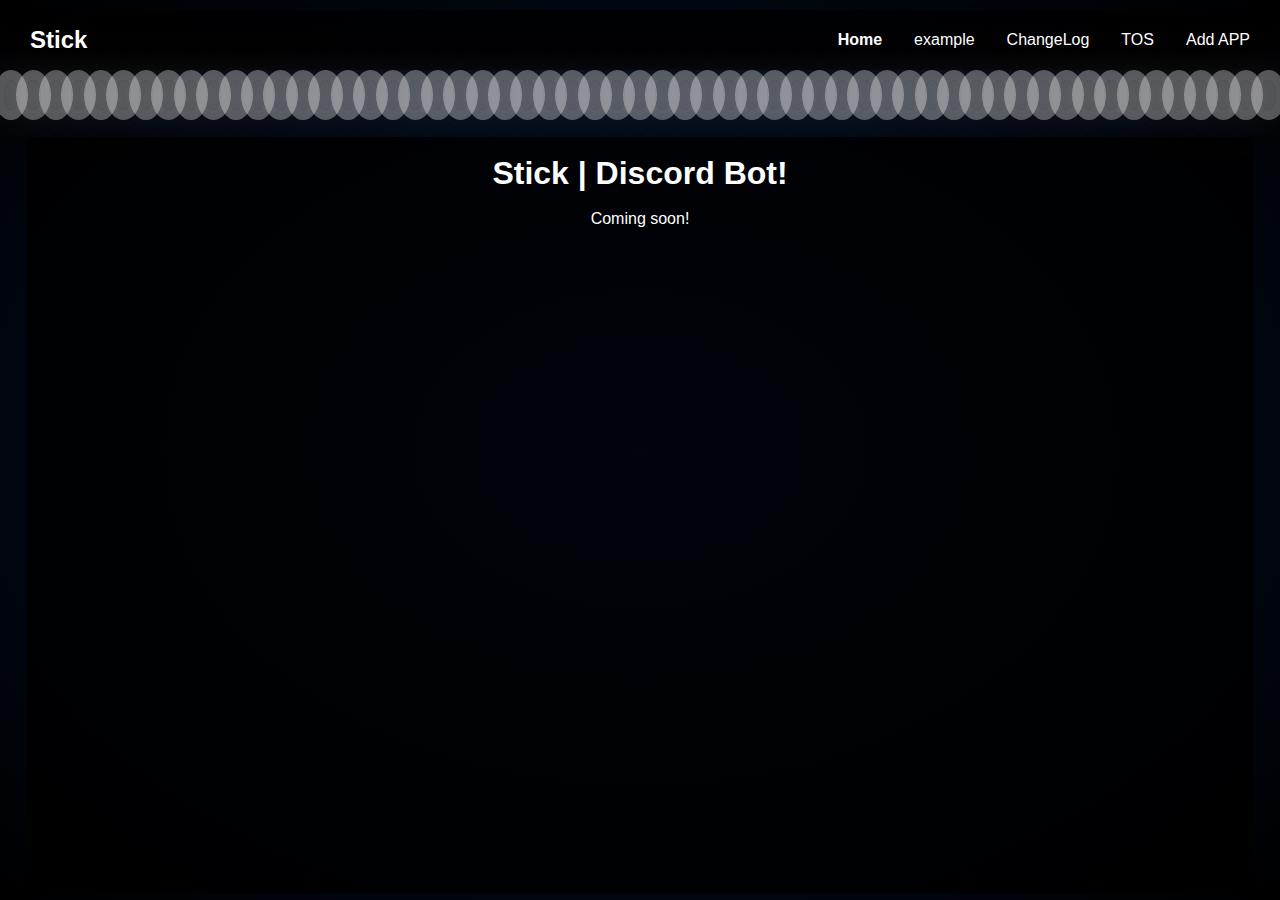
<file: index.html>
<html lang="EN">
    <head>
        <title>Stick</title>
        <meta charset="UTF-8">
        <link rel="stylesheet" href="https://cdnjs.cloudflare.com/ajax/libs/font-awesome/6.5.2/css/all.min.css" integrity="sha512-SnH5WK+bZxgPHs44uWIX+LLJAJ9/2PkPKZ5QiAj6Ta86w+fsb2TkcmfRyVX3pBnMFcV7oQPJkl9QevSCWr3W6A==" crossorigin="anonymous" referrerpolicy="no-referrer" />
        <link rel="stylesheet" href="style.css">
        <link rel="icon" type="image/x-icon" href="/Stick/img/wbicon.png">
    </head>
    <body>
        <div class="conteiner">
            <header>
                <div class="navbar">
                    <div class="logo"><a href="#">Stick</a></div>
                    <ul id="links">
                        <li><a href="index.html" class="active">Home</a></li>
                        <li><a href="/Stick/subpage/example/index.html">example</a></li>
                        <li><a href="/Stick/subpage/ChangeLog/index.html">ChangeLog</a></li>
                        <li><a href="/Stick/subpage/TOS/index.html">TOS</a></li>
                        <li><a href="https://discord.com/oauth2/authorize?client_id=1225884150746316871">Add APP</a></li>
                    </ul>
                </div>
            </header>
            <div class="bubbles">
                <span style="--i:11;"></span>
                <span style="--i:12;"></span>
                <span style="--i:24;"></span>
                <span style="--i:10;"></span>
                <span style="--i:14;"></span>
                <span style="--i:23;"></span>
                <span style="--i:18;"></span>
                <span style="--i:16;"></span>
                <span style="--i:19;"></span>
                <span style="--i:20;"></span>
                <span style="--i:22;"></span>
                <span style="--i:25;"></span>
                <span style="--i:18;"></span>
                <span style="--i:21;"></span>
                <span style="--i:15;"></span>
                <span style="--i:13;"></span>
                <span style="--i:26;"></span>
                <span style="--i:17;"></span>
                <span style="--i:13;"></span>
                <span style="--i:18;"></span>
                <span style="--i:11;"></span>
                <span style="--i:12;"></span>
                <span style="--i:24;"></span>
                <span style="--i:10;"></span>
                <span style="--i:14;"></span>
                <span style="--i:23;"></span>
                <span style="--i:18;"></span>
                <span style="--i:16;"></span>
                <span style="--i:19;"></span>
                <span style="--i:20;"></span>
                <span style="--i:22;"></span>
                <span style="--i:25;"></span>
                <span style="--i:18;"></span>
                <span style="--i:21;"></span>
                <span style="--i:15;"></span>
                <span style="--i:13;"></span>
                <span style="--i:26;"></span>
                <span style="--i:17;"></span>
                <span style="--i:13;"></span>
                <span style="--i:18;"></span>
                <span style="--i:11;"></span>
                <span style="--i:26;"></span>
                <span style="--i:25;"></span>
                <span style="--i:13;"></span>
                <span style="--i:26;"></span>
                <span style="--i:17;"></span>
                <span style="--i:13;"></span>
                <span style="--i:11;"></span>
                <span style="--i:12;"></span>
                <span style="--i:24;"></span>
                <span style="--i:10;"></span>
                <span style="--i:14;"></span>
                <span style="--i:23;"></span>
                <span style="--i:18;"></span>
                <span style="--i:16;"></span>
                <span style="--i:19;"></span>
                <span style="--i:20;"></span>
            </div>
            <div class="cont">
                    <h1><center>Stick | Discord Bot!</center></h1>
                <div class="content"></div>
                  <p><center>Coming soon!</center></p>
                </div>
            </div>
    </body>
</html>
</file>
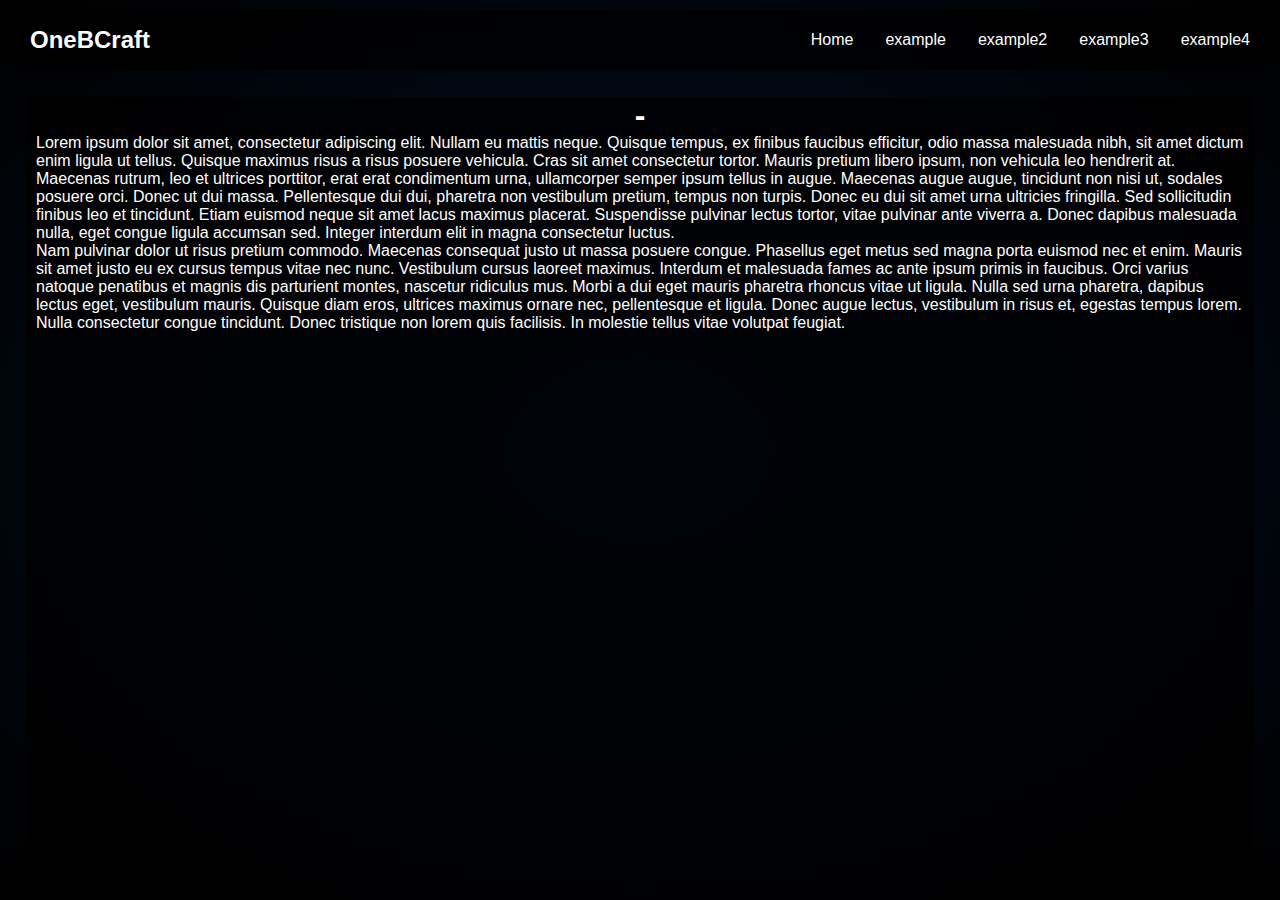
<file: src/main/index.html>
<html>
    <head>
        <title>OneBCraft</title>
        <meta charset="UTF-8">
        <link rel="stylesheet" href="https://cdnjs.cloudflare.com/ajax/libs/font-awesome/6.5.2/css/all.min.css" integrity="sha512-SnH5WK+bZxgPHs44uWIX+LLJAJ9/2PkPKZ5QiAj6Ta86w+fsb2TkcmfRyVX3pBnMFcV7oQPJkl9QevSCWr3W6A==" crossorigin="anonymous" referrerpolicy="no-referrer" />
        <link rel="stylesheet" href="/src/main/style.css">
        <link rel="icon" type="image/x-icon" href="img/wbicon.png">
    </head>
    <body>
        <div class="conteiner">
            <div class="bubbles"></div>
        <header>
            <div class="navbar">
                <div class="logo"><a href="#">OneBCraft</a></div>
                <ul class="links">
                    <li><a href="/src/index.html">Home</a></li>
                    <li><a href="/src/subpage/example/">example</a></li>
                    <li><a href="/src/subpage/example2/">example2</a></li>
                    <li><a href="/src/subpage/example3/">example3</a></li>
                    <li><a href="/src/index.html">example4</a></li>
                </ul>
            </div>
        </header>
        <div class="content">
            <h1><center>-</center></h1>
            <p>Lorem ipsum dolor sit amet, consectetur adipiscing elit. Nullam eu mattis neque. Quisque tempus, ex finibus faucibus efficitur, odio massa malesuada nibh, sit amet dictum enim ligula ut tellus. Quisque maximus risus a risus posuere vehicula. Cras sit amet consectetur tortor. Mauris pretium libero ipsum, non vehicula leo hendrerit at. Maecenas rutrum, leo et ultrices porttitor, erat erat condimentum urna, ullamcorper semper ipsum tellus in augue. Maecenas augue augue, tincidunt non nisi ut, sodales posuere orci. Donec ut dui massa. Pellentesque dui dui, pharetra non vestibulum pretium, tempus non turpis. Donec eu dui sit amet urna ultricies fringilla. Sed sollicitudin finibus leo et tincidunt. Etiam euismod neque sit amet lacus maximus placerat. Suspendisse pulvinar lectus tortor, vitae pulvinar ante viverra a. Donec dapibus malesuada nulla, eget congue ligula accumsan sed. Integer interdum elit in magna consectetur luctus.</p>
        
            <p>Nam pulvinar dolor ut risus pretium commodo. Maecenas consequat justo ut massa posuere congue. Phasellus eget metus sed magna porta euismod nec et enim. Mauris sit amet justo eu ex cursus tempus vitae nec nunc. Vestibulum cursus laoreet maximus. Interdum et malesuada fames ac ante ipsum primis in faucibus. Orci varius natoque penatibus et magnis dis parturient montes, nascetur ridiculus mus. Morbi a dui eget mauris pharetra rhoncus vitae ut ligula. Nulla sed urna pharetra, dapibus lectus eget, vestibulum mauris. Quisque diam eros, ultrices maximus ornare nec, pellentesque et ligula. Donec augue lectus, vestibulum in risus et, egestas tempus lorem. Nulla consectetur congue tincidunt. Donec tristique non lorem quis facilisis. In molestie tellus vitae volutpat feugiat.</p>
        </div>
    </body>
</html>
</file>
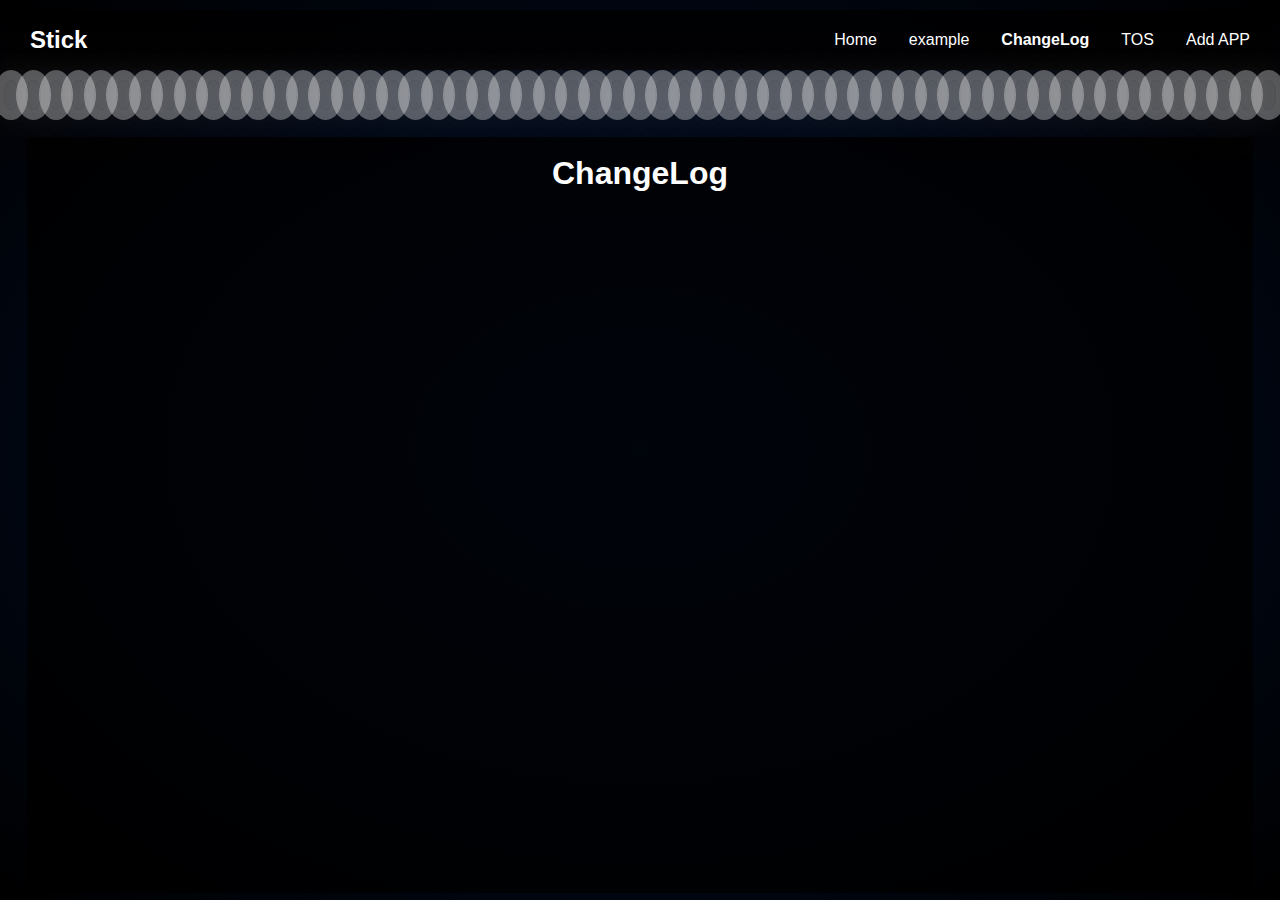
<file: subpage/ChangeLog/index.html>
<html lang="EN">
    <head>
        <title>Stick</title>
        <meta charset="UTF-8">
        <link rel="stylesheet" href="https://cdnjs.cloudflare.com/ajax/libs/font-awesome/6.5.2/css/all.min.css" integrity="sha512-SnH5WK+bZxgPHs44uWIX+LLJAJ9/2PkPKZ5QiAj6Ta86w+fsb2TkcmfRyVX3pBnMFcV7oQPJkl9QevSCWr3W6A==" crossorigin="anonymous" referrerpolicy="no-referrer" />
        <link rel="stylesheet" href="style.css">
        <link rel="icon" type="image/x-icon" href="/Stick/img/wbicon.png">
    </head>
    <body>
        <div class="conteiner">
        <header>
            <div class="navbar">
                <div class="logo"><a href="#">Stick</a></div>
                <ul id="links">
                    <li><a href="/Stick/index.html">Home</a></li>
                    <li><a href="/Stick/subpage/example/index.html">example</a></li>
                    <li><a href="#" class="active">ChangeLog</a></li>
                    <li><a href="/Stick/subpage/TOS/index.html">TOS</a></li>
                    <li><a href="https://discord.com/oauth2/authorize?client_id=1225884150746316871">Add APP</a></li>
                </ul>
            </div>
        </header>
        <div class="bubbles">
            <span style="--i:11;"></span>
            <span style="--i:12;"></span>
            <span style="--i:24;"></span>
            <span style="--i:10;"></span>
            <span style="--i:14;"></span>
            <span style="--i:23;"></span>
            <span style="--i:18;"></span>
            <span style="--i:16;"></span>
            <span style="--i:19;"></span>
            <span style="--i:20;"></span>
            <span style="--i:22;"></span>
            <span style="--i:25;"></span>
            <span style="--i:18;"></span>
            <span style="--i:21;"></span>
            <span style="--i:15;"></span>
            <span style="--i:13;"></span>
            <span style="--i:26;"></span>
            <span style="--i:17;"></span>
            <span style="--i:13;"></span>
            <span style="--i:18;"></span>
            <span style="--i:11;"></span>
            <span style="--i:12;"></span>
            <span style="--i:24;"></span>
            <span style="--i:10;"></span>
            <span style="--i:14;"></span>
            <span style="--i:23;"></span>
            <span style="--i:18;"></span>
            <span style="--i:16;"></span>
            <span style="--i:19;"></span>
            <span style="--i:20;"></span>
            <span style="--i:22;"></span>
            <span style="--i:25;"></span>
            <span style="--i:18;"></span>
            <span style="--i:21;"></span>
            <span style="--i:15;"></span>
            <span style="--i:13;"></span>
            <span style="--i:26;"></span>
            <span style="--i:17;"></span>
            <span style="--i:13;"></span>
            <span style="--i:18;"></span>
            <span style="--i:11;"></span>
            <span style="--i:26;"></span>
            <span style="--i:25;"></span>
            <span style="--i:13;"></span>
            <span style="--i:26;"></span>
            <span style="--i:17;"></span>
            <span style="--i:13;"></span>
            <span style="--i:11;"></span>
            <span style="--i:12;"></span>
            <span style="--i:24;"></span>
            <span style="--i:10;"></span>
            <span style="--i:14;"></span>
            <span style="--i:23;"></span>
            <span style="--i:18;"></span>
            <span style="--i:16;"></span>
            <span style="--i:19;"></span>
            <span style="--i:20;"></span>
        </div>
        <div class="cont">
            <h1><center>ChangeLog</center></h1>
        </div>
        <div class="content"></div>
            <p><centre>Coming soon!</centre></p>
        </div>
    </body>
</html>
</file>
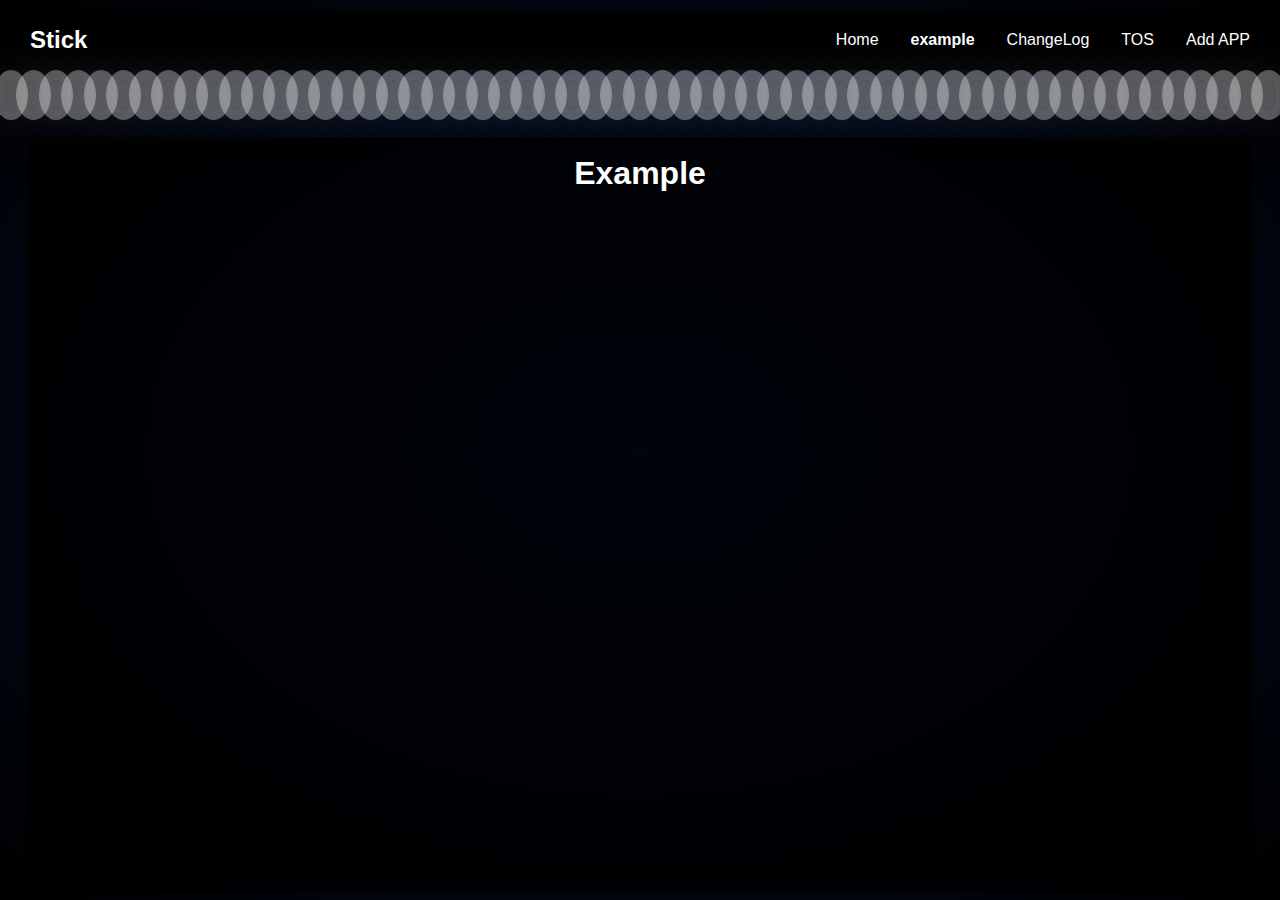
<file: subpage/example/index.html>
<html lang="EN">
    <head>
        <title>Stick</title>
        <meta charset="UTF-8">
        <link rel="stylesheet" href="https://cdnjs.cloudflare.com/ajax/libs/font-awesome/6.5.2/css/all.min.css" integrity="sha512-SnH5WK+bZxgPHs44uWIX+LLJAJ9/2PkPKZ5QiAj6Ta86w+fsb2TkcmfRyVX3pBnMFcV7oQPJkl9QevSCWr3W6A==" crossorigin="anonymous" referrerpolicy="no-referrer" />
        <link rel="stylesheet" href="style.css">
        <link rel="icon" type="image/x-icon" href="/Stick/img/wbicon.png">
    </head>
    <body>
        <div class="conteiner">
        <header>
            <div class="navbar">
                <div class="logo"><a href="#">Stick</a></div>
                <ul id="links">
                    <li><a href="/Stick/index.html">Home</a></li>
                    <li><a href="#" class="active">example</a></li>
                    <li><a href="/Stick/subpage/ChangeLog/index.html">ChangeLog</a></li>
                    <li><a href="/Stick/subpage/TOS/index.html">TOS</a></li>
                    <li><a href="https://discord.com/oauth2/authorize?client_id=1225884150746316871">Add APP</a></li>
                </ul>
            </div>
        </header>
        <div class="bubbles">
            <span style="--i:11;"></span>
            <span style="--i:12;"></span>
            <span style="--i:24;"></span>
            <span style="--i:10;"></span>
            <span style="--i:14;"></span>
            <span style="--i:23;"></span>
            <span style="--i:18;"></span>
            <span style="--i:16;"></span>
            <span style="--i:19;"></span>
            <span style="--i:20;"></span>
            <span style="--i:22;"></span>
            <span style="--i:25;"></span>
            <span style="--i:18;"></span>
            <span style="--i:21;"></span>
            <span style="--i:15;"></span>
            <span style="--i:13;"></span>
            <span style="--i:26;"></span>
            <span style="--i:17;"></span>
            <span style="--i:13;"></span>
            <span style="--i:18;"></span>
            <span style="--i:11;"></span>
            <span style="--i:12;"></span>
            <span style="--i:24;"></span>
            <span style="--i:10;"></span>
            <span style="--i:14;"></span>
            <span style="--i:23;"></span>
            <span style="--i:18;"></span>
            <span style="--i:16;"></span>
            <span style="--i:19;"></span>
            <span style="--i:20;"></span>
            <span style="--i:22;"></span>
            <span style="--i:25;"></span>
            <span style="--i:18;"></span>
            <span style="--i:21;"></span>
            <span style="--i:15;"></span>
            <span style="--i:13;"></span>
            <span style="--i:26;"></span>
            <span style="--i:17;"></span>
            <span style="--i:13;"></span>
            <span style="--i:18;"></span>
            <span style="--i:11;"></span>
            <span style="--i:26;"></span>
            <span style="--i:25;"></span>
            <span style="--i:13;"></span>
            <span style="--i:26;"></span>
            <span style="--i:17;"></span>
            <span style="--i:13;"></span>
            <span style="--i:11;"></span>
            <span style="--i:12;"></span>
            <span style="--i:24;"></span>
            <span style="--i:10;"></span>
            <span style="--i:14;"></span>
            <span style="--i:23;"></span>
            <span style="--i:18;"></span>
            <span style="--i:16;"></span>
            <span style="--i:19;"></span>
            <span style="--i:20;"></span>
        </div>
        <div class="cont">
            <h1><center>Example</center></h1>
        </div>
        <div class="content"></div>
            <p>Example</p>
        </div>
    </body>
</html>
</file>
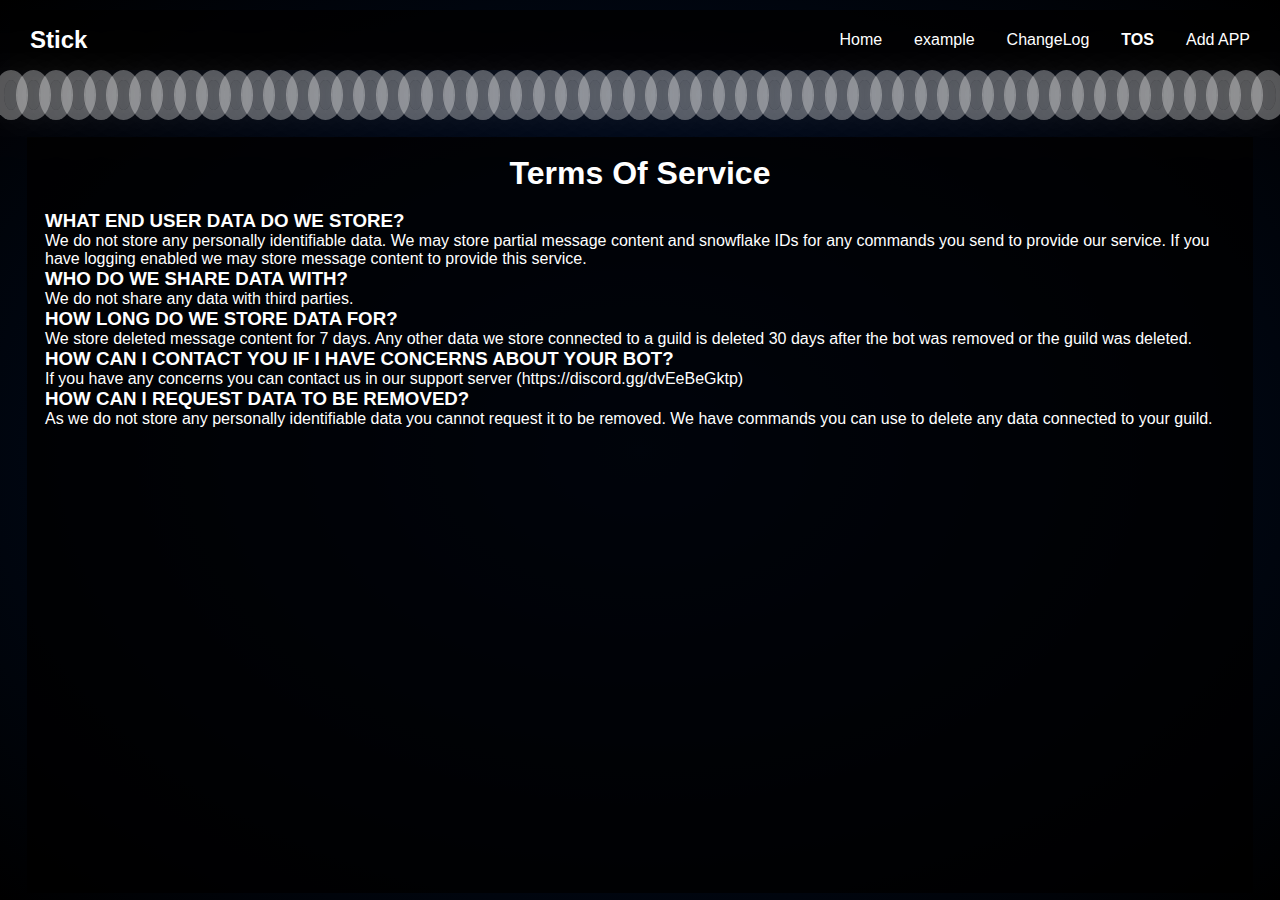
<file: subpage/TOS/index.html>
<html lang="EN">
    <head>
        <title>Stick</title>
        <meta charset="UTF-8">
        <link rel="stylesheet" href="https://cdnjs.cloudflare.com/ajax/libs/font-awesome/6.5.2/css/all.min.css" integrity="sha512-SnH5WK+bZxgPHs44uWIX+LLJAJ9/2PkPKZ5QiAj6Ta86w+fsb2TkcmfRyVX3pBnMFcV7oQPJkl9QevSCWr3W6A==" crossorigin="anonymous" referrerpolicy="no-referrer" />
        <link rel="stylesheet" href="style.css">
        <link rel="icon" type="image/x-icon" href="/Stick/img/wbicon.png">
    </head>
    <body>
        <div class="conteiner">
            <header>
                <div class="navbar">
                    <div class="logo"><a href="#">Stick</a></div>
                    <ul id="links">
                <li><a href="/Stick/index.html">Home</a></li>
                <li><a href="/Stick/subpage/example/index.html">example</a></li>
                <li><a href="/Stick/subpage/ChangeLog/index.html">ChangeLog</a></li>
                <li><a href="#" class="active">TOS</a></li>
                <li><a href="https://discord.com/oauth2/authorize?client_id=1225884150746316871">Add APP</a></li>
            </ul>
        </div>
    </header>
    <div class="bubbles">
        <span style="--i:11;"></span>
        <span style="--i:12;"></span>
        <span style="--i:24;"></span>
        <span style="--i:10;"></span>
        <span style="--i:14;"></span>
        <span style="--i:23;"></span>
        <span style="--i:18;"></span>
        <span style="--i:16;"></span>
        <span style="--i:19;"></span>
        <span style="--i:20;"></span>
        <span style="--i:22;"></span>
        <span style="--i:25;"></span>
        <span style="--i:18;"></span>
        <span style="--i:21;"></span>
        <span style="--i:15;"></span>
        <span style="--i:13;"></span>
        <span style="--i:26;"></span>
        <span style="--i:17;"></span>
        <span style="--i:13;"></span>
        <span style="--i:18;"></span>
        <span style="--i:11;"></span>
        <span style="--i:12;"></span>
        <span style="--i:24;"></span>
        <span style="--i:10;"></span>
        <span style="--i:14;"></span>
        <span style="--i:23;"></span>
        <span style="--i:18;"></span>
        <span style="--i:16;"></span>
        <span style="--i:19;"></span>
        <span style="--i:20;"></span>
        <span style="--i:22;"></span>
        <span style="--i:25;"></span>
        <span style="--i:18;"></span>
        <span style="--i:21;"></span>
        <span style="--i:15;"></span>
        <span style="--i:13;"></span>
        <span style="--i:26;"></span>
        <span style="--i:17;"></span>
        <span style="--i:13;"></span>
        <span style="--i:18;"></span>
        <span style="--i:11;"></span>
        <span style="--i:26;"></span>
        <span style="--i:25;"></span>
        <span style="--i:13;"></span>
        <span style="--i:26;"></span>
        <span style="--i:17;"></span>
        <span style="--i:13;"></span>
        <span style="--i:11;"></span>
        <span style="--i:12;"></span>
        <span style="--i:24;"></span>
        <span style="--i:10;"></span>
        <span style="--i:14;"></span>
        <span style="--i:23;"></span>
        <span style="--i:18;"></span>
        <span style="--i:16;"></span>
        <span style="--i:19;"></span>
        <span style="--i:20;"></span>
    </div>
    <div class="cont">
        <h1><center>Terms Of Service</center></h1>
        <div class="content"></div>
        <p><h3>WHAT END USER DATA DO WE STORE?</h3></p>
        <p>We do not store any personally identifiable data. We may store partial message content and snowflake IDs for any commands you send to provide our service. If you have logging enabled we may store message content to provide this service.</p>
        <p><h3>WHO DO WE SHARE DATA WITH?</h3></p>
        <p>We do not share any data with third parties.</p>
        <p><h3>HOW LONG DO WE STORE DATA FOR?</h3></p>
        <p>We store deleted message content for 7 days. Any other data we store connected to a guild is deleted 30 days after the bot was removed or the guild was deleted.</p>
        <p><h3>HOW CAN I CONTACT YOU IF I HAVE CONCERNS ABOUT YOUR BOT?</h3></p>
        <p>If you have any concerns you can contact us in our support server (https://discord.gg/dvEeBeGktp)</p>

        <p><h3>HOW CAN I REQUEST DATA TO BE REMOVED?</h3></p>
        <p>As we do not store any personally identifiable data you cannot request it to be removed. We have commands you can use to delete any data connected to your guild.</p>
</body>
</html>
</file>
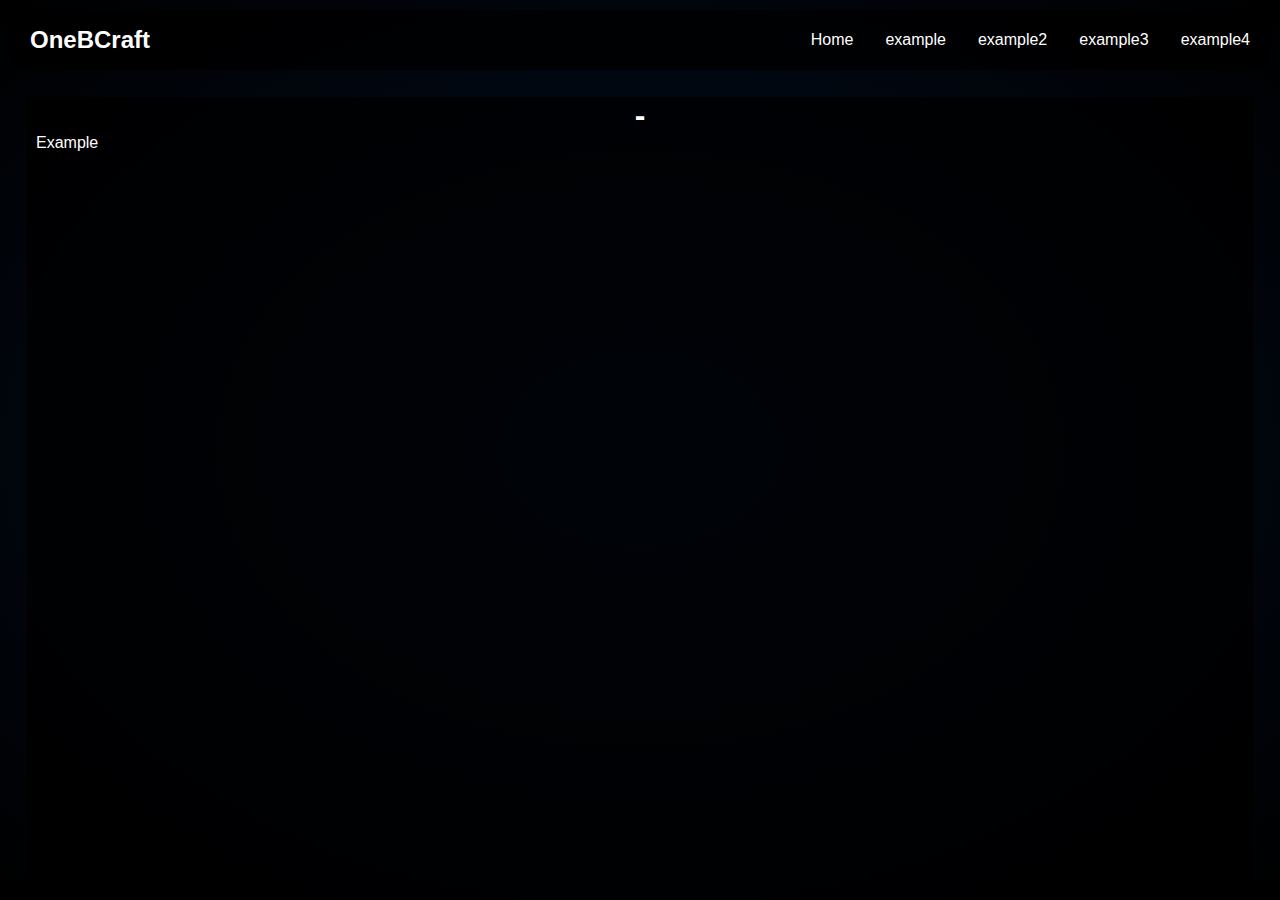
<file: src/subpage/example/index.html>
<html>
    <head>
        <title>OneBCraft</title>
        <meta charset="UTF-8">
        <link rel="stylesheet" href="https://cdnjs.cloudflare.com/ajax/libs/font-awesome/6.5.2/css/all.min.css" integrity="sha512-SnH5WK+bZxgPHs44uWIX+LLJAJ9/2PkPKZ5QiAj6Ta86w+fsb2TkcmfRyVX3pBnMFcV7oQPJkl9QevSCWr3W6A==" crossorigin="anonymous" referrerpolicy="no-referrer" />
        <link rel="stylesheet" href="/src/subpage/example/style.css">
        <link rel="icon" type="image/x-icon" href="/img/wbicon.png">
    </head>
    <body>
        <div class="conteiner">
            <div class="bubbles"></div>
        <header>
            <div class="navbar">
                <div class="logo"><a href="#">OneBCraft</a></div>
                <ul class="links">
                    <li><a href="/index.html">Home</a></li>
                    <li><a href="/src/subpage/example/index.html">example</a></li>
                    <li><a href="/src/subpage/example2/index.html">example2</a></li>
                    <li><a href="/src/subpage/example3/index.html">example3</a></li>
                    <li><a href="/index.html">example4</a></li>
                </ul>
            </div>
        </header>
        <div class="content">
            <h1><center>-</center></h1>
            <p>Example</p>
        </div>
    </body>
</html>
</file>
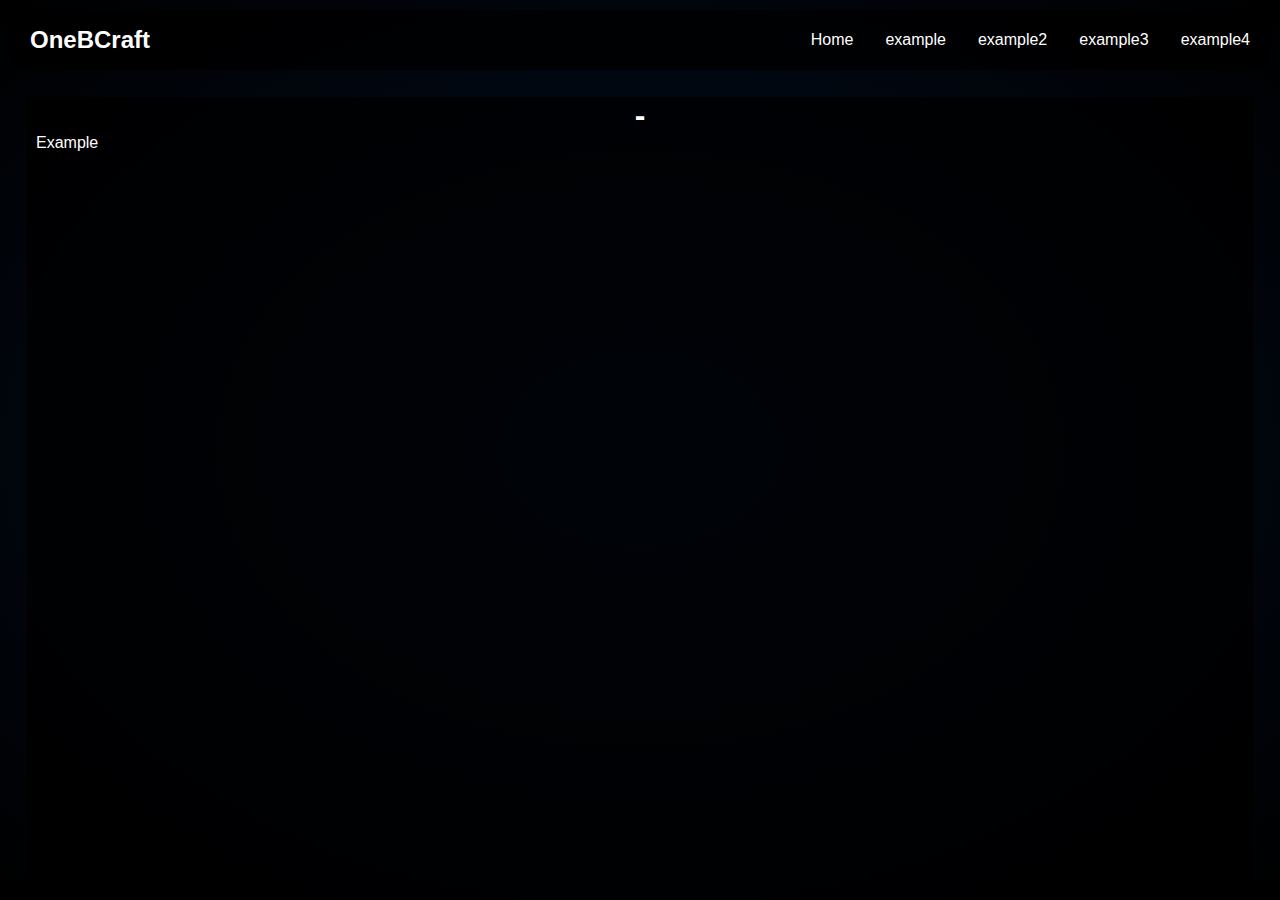
<file: src/subpage/example2/index.html>
<html>
    <head>
        <title>OneBCraft</title>
        <meta charset="UTF-8">
        <link rel="stylesheet" href="https://cdnjs.cloudflare.com/ajax/libs/font-awesome/6.5.2/css/all.min.css" integrity="sha512-SnH5WK+bZxgPHs44uWIX+LLJAJ9/2PkPKZ5QiAj6Ta86w+fsb2TkcmfRyVX3pBnMFcV7oQPJkl9QevSCWr3W6A==" crossorigin="anonymous" referrerpolicy="no-referrer" />
        <link rel="stylesheet" href="/src/subpage/example2/style.css">
        <link rel="icon" type="image/x-icon" href="img/wbicon.png">
    </head>
    <body>
        <div class="conteiner">
            <div class="bubbles"></div>
        <header>
            <div class="navbar">
                <div class="logo"><a href="#">OneBCraft</a></div>
                <ul class="links">
                    <li><a href="/index.html">Home</a></li>
                    <li><a href="/src/subpage/example/index.html">example</a></li>
                    <li><a href="/src/subpage/example2/index.html">example2</a></li>
                    <li><a href="/src/subpage/example3/index.html">example3</a></li>
                    <li><a href="/index.html">example4</a></li>
                </ul>
            </div>
        </header>
        <div class="content">
            <h1><center>-</center></h1>
            <p>Example</p>
        </div>
    </body>
</html>
</file>
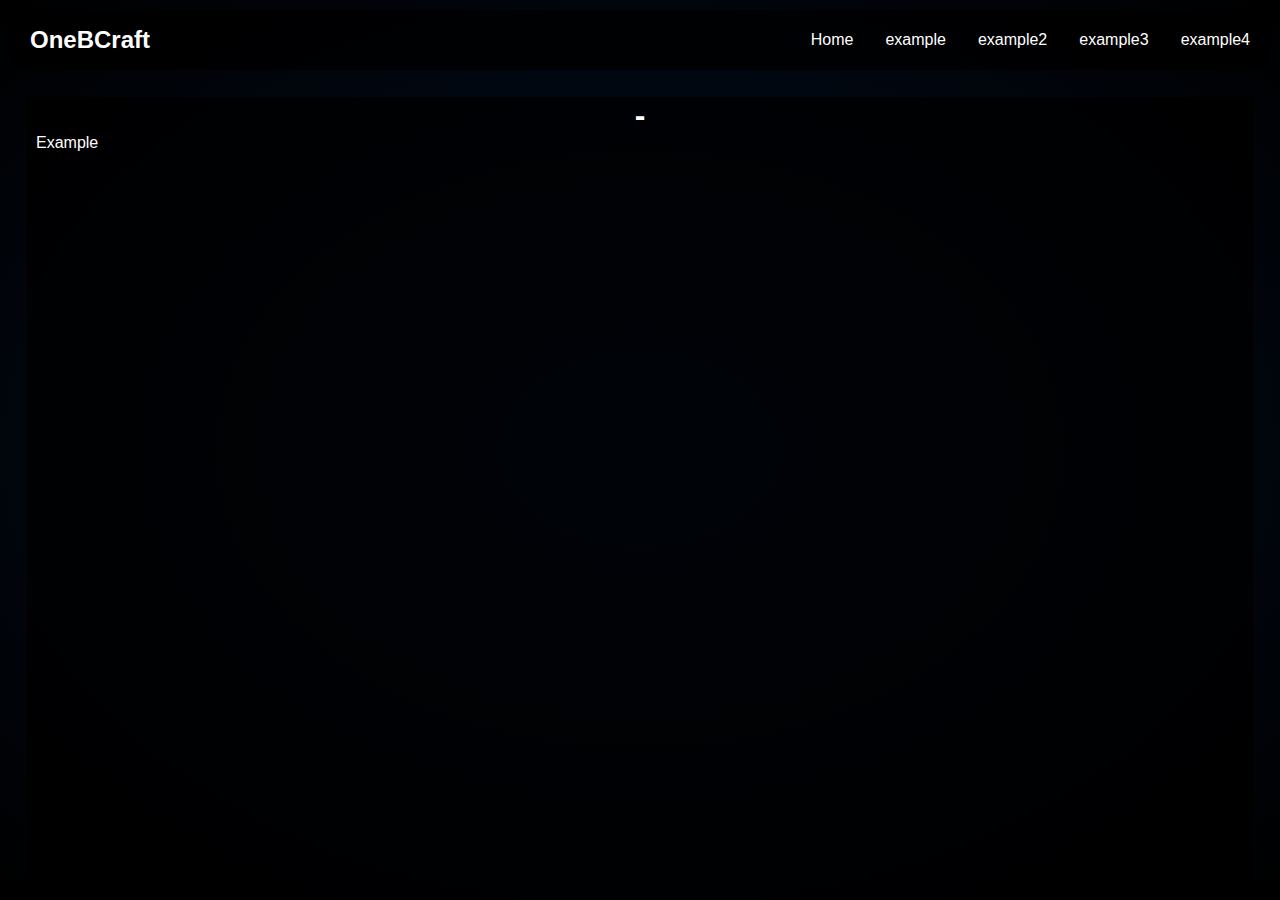
<file: src/subpage/example3/index.html>
<html>
    <head>
        <title>OneBCraft</title>
        <meta charset="UTF-8">
        <link rel="stylesheet" href="https://cdnjs.cloudflare.com/ajax/libs/font-awesome/6.5.2/css/all.min.css" integrity="sha512-SnH5WK+bZxgPHs44uWIX+LLJAJ9/2PkPKZ5QiAj6Ta86w+fsb2TkcmfRyVX3pBnMFcV7oQPJkl9QevSCWr3W6A==" crossorigin="anonymous" referrerpolicy="no-referrer" />
        <link rel="stylesheet" href="/src/subpage/example3/style.css">
        <link rel="icon" type="image/x-icon" href="img/wbicon.png">
    </head>
    <body>
        <div class="conteiner">
            <div class="bubbles"></div>
        <header>
            <div class="navbar">
                <div class="logo"><a href="#">OneBCraft</a></div>
                <ul class="links">
                    <li><a href="/index.html">Home</a></li>
                    <li><a href="/src/subpage/example/index.html">example</a></li>
                    <li><a href="/src/subpage/example2/index.html">example2</a></li>
                    <li><a href="/src/subpage/example3/index.html">example3</a></li>
                    <li><a href="/index.html">example4</a></li>
                </ul>
            </div>
        </header>
        <div class="content">
            <h1><center>-</center></h1>
            <p>Example</p>
        </div>
    </body>
</html>
</file>
<file: style.css>
/*ML - SK*/

/*Set*/

*{
    margin: 0;
    padding: 0;
    box-sizing: border-box;
    font-family: 'Open Sans', sans-serif;
    color: #fff;
}

body{
    min-height: 100vh;
    background-image: radial-gradient(#001232, #000000);

}

li{
    list-style: none;
}

a{
    text-decoration: none;
    color: fff;
    font-size: 16px;
}

a:hover{
    color: #aaaaaa;
}

/*End Set*/

/* Hedder */

header {
    position: relative;
    margin: 10;
    padding: 0 20px;
    background-color: #000000c7;
}

.navbar{
    width: 100%;
    height: 60px;
    margin: 0 auto;
    display: flex;
    align-items: center;
    justify-content: space-between;
}

.navbar .logo a {
    width: 1px;
    font-size: 1.5rem;
    font-weight: bold;
}

#links{
    display: flex;
    gap: 2rem;
}

ul#links .active {
    font-weight: bold;
  } 

/* End Hedder */

/*Bac*/
.conteiner{
    position: relative;
    width: 100%;
    height: 100vh;
    overflow: hidden;

}
/*End Bac*/

/*Content*/

.cont{
    width: auto;
    height: 84%;
    margin: 3vh;
    padding: 2vh;
    background-color: #000000c7;
}

.content{
    width: auto;
    padding-top: 2vh;
}

/*End Content*/

/*BackGround Animation*/

.bubbles
{
    position: relative;
    display: flex;
}

.bubbles span
{
    position: relative;
    width: 30px;
    height: 30px;
    background: #ffffff52;
    margin: 0 4px;
    border-radius: 50%;
    box-shadow: 0 0 0 10px #ffffff52,
    0 0 50px #ffffff52,
    0 0 100px #ffffff52;
    animation: animate 15s linear infinite;
    animation-duration: calc(167s / var(--i))
}
@keyframes animate
{
    0%
    {
        transform: translateY(100vh) scale(1);
    }

    20%
    {
        transform: translateY(110vh) scale(-1);
    }

    100%
    {
        transform: translateY(-10vh) scale(0);
    }
}

/*EndBackGround Animation*/
</file>
<file: src/main/style.css>
/*ML - SK*/

/*Set*/

*{
    margin: 0;
    padding: 0;
    box-sizing: border-box;
    font-family: 'Open Sans', sans-serif;
    color: #fff;
}

body{
    min-height: 100vh;
    background-image: radial-gradient(#021027, #000000);

}

li{
    list-style: none;
}

a{
    text-decoration: none;
    color: fff;
    font-size: 1rem;
}

a:hover{
    color: #aaaaaa;
}

/*End Set*/

/* Hedder */

header {
    position: relative;
    margin: 10;
    padding: 0 20px;
    background-color: #000000c7;
}

.navbar{
    width: 100%;
    height: 60px;
    margin: 0 auto;
    display: flex;
    align-items: center;
    justify-content: space-between;
}

.navbar .logo a {
    width: 1px;
    font-size: 1.5rem;
    font-weight: bold;
}

.navbar .links{
    display: flex;
    gap: 2rem;
}

/* End Hedder */

/*Bac*/
.conteiner{
    position: relative;
    width: 100%;
    height: 100vh;
    overflow: hidden;

}
/*End Bac*/

/*Content*/

.content {
    width: auto;
    height: 100%;
    margin: 3vh;
    padding: 0 1vh;
    background-color: #000000c7;
}

/*End Content*/

/*BackGround*/


/*EndBackGround*/
</file>
<file: subpage/ChangeLog/style.css>
/*ML - SK*/

/*Set*/

*{
    margin: 0;
    padding: 0;
    box-sizing: border-box;
    font-family: 'Open Sans', sans-serif;
    color: #fff;
}

body{
    min-height: 100vh;
    background-image: radial-gradient(#001232, #000000);

}

li{
    list-style: none;
}

a{
    text-decoration: none;
    color: fff;
    font-size: 16px;
}

a:hover{
    color: #aaaaaa;
}

/*End Set*/

/* Hedder */

header {
    position: relative;
    margin: 10;
    padding: 0 20px;
    background-color: #000000c7;
}

.navbar{
    width: 100%;
    height: 60px;
    margin: 0 auto;
    display: flex;
    align-items: center;
    justify-content: space-between;
}

.navbar .logo a {
    width: 1px;
    font-size: 1.5rem;
    font-weight: bold;
}

#links{
    display: flex;
    gap: 2rem;
}

ul#links .active {
    font-weight: bold;
  } 

/* End Hedder */

/*Bac*/
.conteiner{
    position: relative;
    width: 100%;
    height: 100vh;
    overflow: hidden;

}
/*End Bac*/

/*Content*/

.cont{
    width: auto;
    height: 84%;
    margin: 3vh;
    padding: 2vh;
    background-color: #000000c7;
}

.content{
    width: auto;
    padding-top: 2vh;
}

/*End Content*/

/*BackGround Animation*/

.bubbles
{
    position: relative;
    display: flex;
}

.bubbles span
{
    position: relative;
    width: 30px;
    height: 30px;
    background: #ffffff52;
    margin: 0 4px;
    border-radius: 50%;
    box-shadow: 0 0 0 10px #ffffff52,
    0 0 50px #ffffff52,
    0 0 100px #ffffff52;
    animation: animate 15s linear infinite;
    animation-duration: calc(167s / var(--i))
}
@keyframes animate
{
    0%
    {
        transform: translateY(100vh) scale(1);
    }

    20%
    {
        transform: translateY(110vh) scale(-1);
    }

    100%
    {
        transform: translateY(-10vh) scale(0);
    }
}

/*EndBackGround Animation*/
</file>
<file: subpage/example/style.css>
/*ML - SK*/

/*Set*/

*{
    margin: 0;
    padding: 0;
    box-sizing: border-box;
    font-family: 'Open Sans', sans-serif;
    color: #fff;
}

body{
    min-height: 100vh;
    background-image: radial-gradient(#001232, #000000);

}

li{
    list-style: none;
}

a{
    text-decoration: none;
    color: fff;
    font-size: 16px;
}

a:hover{
    color: #aaaaaa;
}

/*End Set*/

/* Hedder */

header {
    position: relative;
    margin: 10;
    padding: 0 20px;
    background-color: #000000c7;
}

.navbar{
    width: 100%;
    height: 60px;
    margin: 0 auto;
    display: flex;
    align-items: center;
    justify-content: space-between;
}

.navbar .logo a {
    width: 1px;
    font-size: 1.5rem;
    font-weight: bold;
}

#links{
    display: flex;
    gap: 2rem;
}

ul#links .active {
    font-weight: bold;
  } 

/* End Hedder */

/*Bac*/
.conteiner{
    position: relative;
    width: 100%;
    height: 100vh;
    overflow: hidden;

}
/*End Bac*/

/*Content*/

.cont{
    width: auto;
    height: 84%;
    margin: 3vh;
    padding: 2vh;
    background-color: #000000c7;
}

.content{
    width: auto;
    padding-top: 2vh;
}

/*End Content*/

/*BackGround Animation*/

.bubbles
{
    position: relative;
    display: flex;
}

.bubbles span
{
    position: relative;
    width: 30px;
    height: 30px;
    background: #ffffff52;
    margin: 0 4px;
    border-radius: 50%;
    box-shadow: 0 0 0 10px #ffffff52,
    0 0 50px #ffffff52,
    0 0 100px #ffffff52;
    animation: animate 15s linear infinite;
    animation-duration: calc(167s / var(--i))
}
@keyframes animate
{
    0%
    {
        transform: translateY(100vh) scale(1);
    }

    20%
    {
        transform: translateY(110vh) scale(-1);
    }

    100%
    {
        transform: translateY(-10vh) scale(0);
    }
}

/*EndBackGround Animation*/
</file>
<file: subpage/TOS/style.css>
/*ML - SK*/

/*Set*/

*{
    margin: 0;
    padding: 0;
    box-sizing: border-box;
    font-family: 'Open Sans', sans-serif;
    color: #fff;
}

body{
    min-height: 100vh;
    background-image: radial-gradient(#001232, #000000);

}

li{
    list-style: none;
}

a{
    text-decoration: none;
    color: fff;
    font-size: 16px;
}

a:hover{
    color: #aaaaaa;
}

/*End Set*/

/* Hedder */

header {
    position: relative;
    margin: 10;
    padding: 0 20px;
    background-color: #000000c7;
}

.navbar{
    width: 100%;
    height: 60px;
    margin: 0 auto;
    display: flex;
    align-items: center;
    justify-content: space-between;
}

.navbar .logo a {
    width: 1px;
    font-size: 1.5rem;
    font-weight: bold;
}

#links{
    display: flex;
    gap: 2rem;
}

ul#links .active {
    font-weight: bold;
  } 

/* End Hedder */

/*Bac*/
.conteiner{
    position: relative;
    width: 100%;
    height: 100vh;
    overflow: hidden;

}
/*End Bac*/

/*Content*/

.cont{
    width: auto;
    height: 84%;
    margin: 3vh;
    padding: 2vh;
    background-color: #000000c7;
}

.content{
    width: auto;
    padding-top: 2vh;
}

/*End Content*/

/*BackGround Animation*/

.bubbles
{
    position: relative;
    display: flex;
}

.bubbles span
{
    position: relative;
    width: 30px;
    height: 30px;
    background: #ffffff52;
    margin: 0 4px;
    border-radius: 50%;
    box-shadow: 0 0 0 10px #ffffff52,
    0 0 50px #ffffff52,
    0 0 100px #ffffff52;
    animation: animate 15s linear infinite;
    animation-duration: calc(167s / var(--i))
}
@keyframes animate
{
    0%
    {
        transform: translateY(100vh) scale(1);
    }

    20%
    {
        transform: translateY(110vh) scale(-1);
    }

    100%
    {
        transform: translateY(-10vh) scale(0);
    }
}

/*EndBackGround Animation*/
</file>
<file: src/subpage/example/style.css>
/*ML - SK*/

/*Set*/

*{
    margin: 0;
    padding: 0;
    box-sizing: border-box;
    font-family: 'Open Sans', sans-serif;
    color: #fff;
}

body{
    min-height: 100vh;
    background-image: radial-gradient(#021027, #000000);

}

li{
    list-style: none;
}

a{
    text-decoration: none;
    color: fff;
    font-size: 1rem;
}

a:hover{
    color: #aaaaaa;
}

/*End Set*/

/* Hedder */

header {
    position: relative;
    margin: 10;
    padding: 0 20px;
    background-color: #000000c7;
}

.navbar{
    width: 100%;
    height: 60px;
    margin: 0 auto;
    display: flex;
    align-items: center;
    justify-content: space-between;
}

.navbar .logo a {
    width: 1px;
    font-size: 1.5rem;
    font-weight: bold;
}

.navbar .links{
    display: flex;
    gap: 2rem;
}

/* End Hedder */

/*Bac*/
.conteiner{
    position: relative;
    width: 100%;
    height: 100vh;
    overflow: hidden;

}
/*End Bac*/

/*Content*/

.content {
    width: auto;
    height: 100%;
    margin: 3vh;
    padding: 0 1vh;
    background-color: #000000c7;
}

/*End Content*/

/*BackGround*/


/*EndBackGround*/
</file>
<file: src/subpage/example2/style.css>
/*ML - SK*/

/*Set*/

*{
    margin: 0;
    padding: 0;
    box-sizing: border-box;
    font-family: 'Open Sans', sans-serif;
    color: #fff;
}

body{
    min-height: 100vh;
    background-image: radial-gradient(#021027, #000000);

}

li{
    list-style: none;
}

a{
    text-decoration: none;
    color: fff;
    font-size: 1rem;
}

a:hover{
    color: #aaaaaa;
}

/*End Set*/

/* Hedder */

header {
    position: relative;
    margin: 10;
    padding: 0 20px;
    background-color: #000000c7;
}

.navbar{
    width: 100%;
    height: 60px;
    margin: 0 auto;
    display: flex;
    align-items: center;
    justify-content: space-between;
}

.navbar .logo a {
    width: 1px;
    font-size: 1.5rem;
    font-weight: bold;
}

.navbar .links{
    display: flex;
    gap: 2rem;
}

/* End Hedder */

/*Bac*/
.conteiner{
    position: relative;
    width: 100%;
    height: 100vh;
    overflow: hidden;

}
/*End Bac*/

/*Content*/

.content {
    width: auto;
    height: 100%;
    margin: 3vh;
    padding: 0 1vh;
    background-color: #000000c7;
}

/*End Content*/

/*BackGround*/


/*EndBackGround*/
</file>
<file: src/subpage/example3/style.css>
/*ML - SK*/

/*Set*/

*{
    margin: 0;
    padding: 0;
    box-sizing: border-box;
    font-family: 'Open Sans', sans-serif;
    color: #fff;
}

body{
    min-height: 100vh;
    background-image: radial-gradient(#021027, #000000);

}

li{
    list-style: none;
}

a{
    text-decoration: none;
    color: fff;
    font-size: 1rem;
}

a:hover{
    color: #aaaaaa;
}

/*End Set*/

/* Hedder */

header {
    position: relative;
    margin: 10;
    padding: 0 20px;
    background-color: #000000c7;
}

.navbar{
    width: 100%;
    height: 60px;
    margin: 0 auto;
    display: flex;
    align-items: center;
    justify-content: space-between;
}

.navbar .logo a {
    width: 1px;
    font-size: 1.5rem;
    font-weight: bold;
}

.navbar .links{
    display: flex;
    gap: 2rem;
}

/* End Hedder */

/*Bac*/
.conteiner{
    position: relative;
    width: 100%;
    height: 100vh;
    overflow: hidden;

}
/*End Bac*/

/*Content*/

.content {
    width: auto;
    height: 100%;
    margin: 3vh;
    padding: 0 1vh;
    background-color: #000000c7;
}

/*End Content*/

/*BackGround*/


/*EndBackGround*/
</file>
